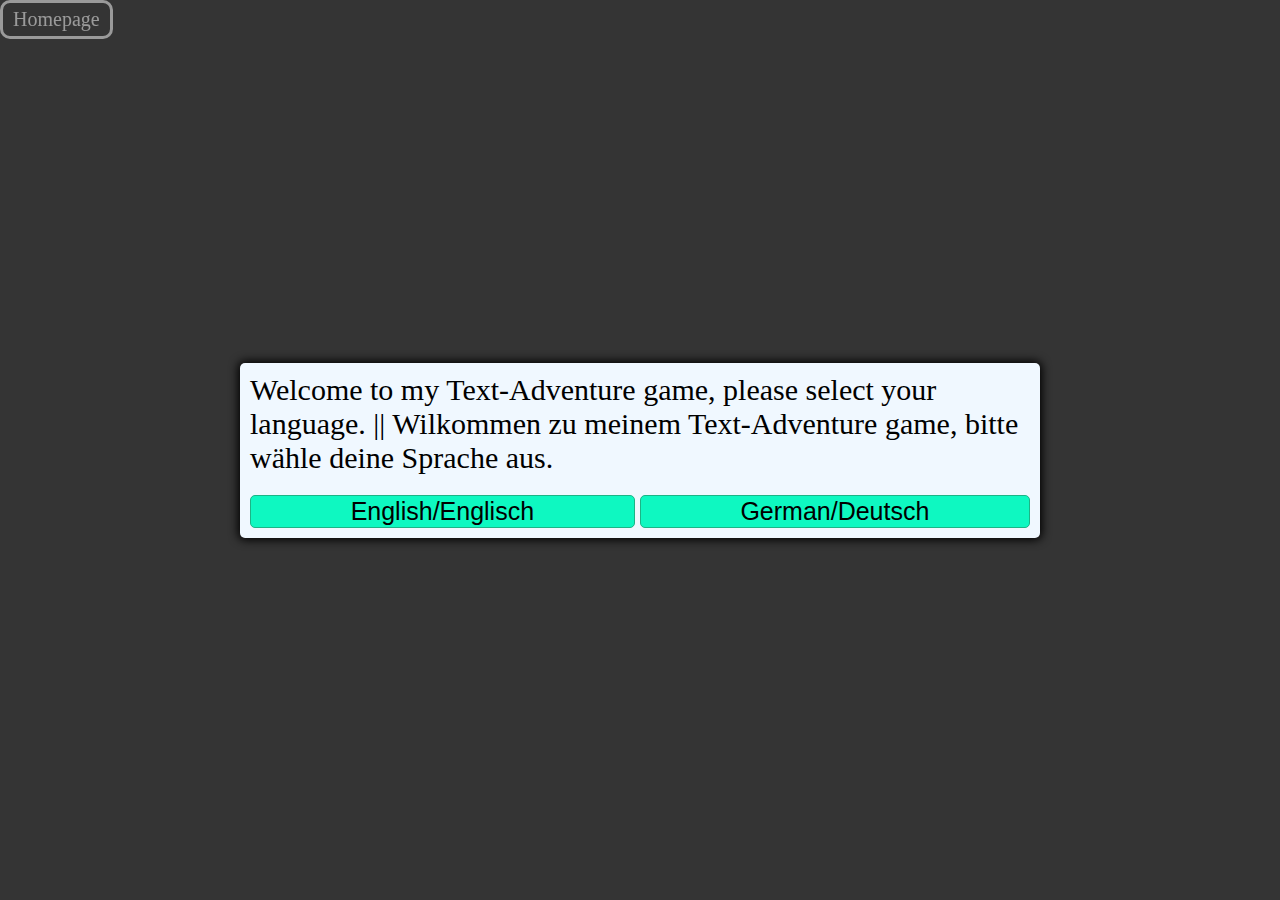
<file: index.html>
<!DOCTYPE html>
<html lang="en">
<head>
    <meta charset="UTF-8">
    <meta http-equiv="X-UA-Compatible" content="IE=edge">
    <meta name="viewport" content="width=device-width, initial-scale=1.0">
    <title>Text Adventure</title>
    <link rel="stylesheet" href="first.css">
</head>
<body>
    <button id="button-home" onclick="window.location = 'http://fritzist.tk/';">Homepage</button>
    <div class="container">
        <div id="text">Welcome to my Text-Adventure game, please select your language. || Wilkommen zu meinem Text-Adventure game, bitte wähle deine Sprache aus.</div>
        <div id="option-buttons" class="btn-grid">
            <button class="btn"><a href="maintance.html">English/Englisch</a></button>
            <button class="btn"><a href="german.html">German/Deutsch</a></button>
        </div>
    </div>
</body>
</html>
</file>
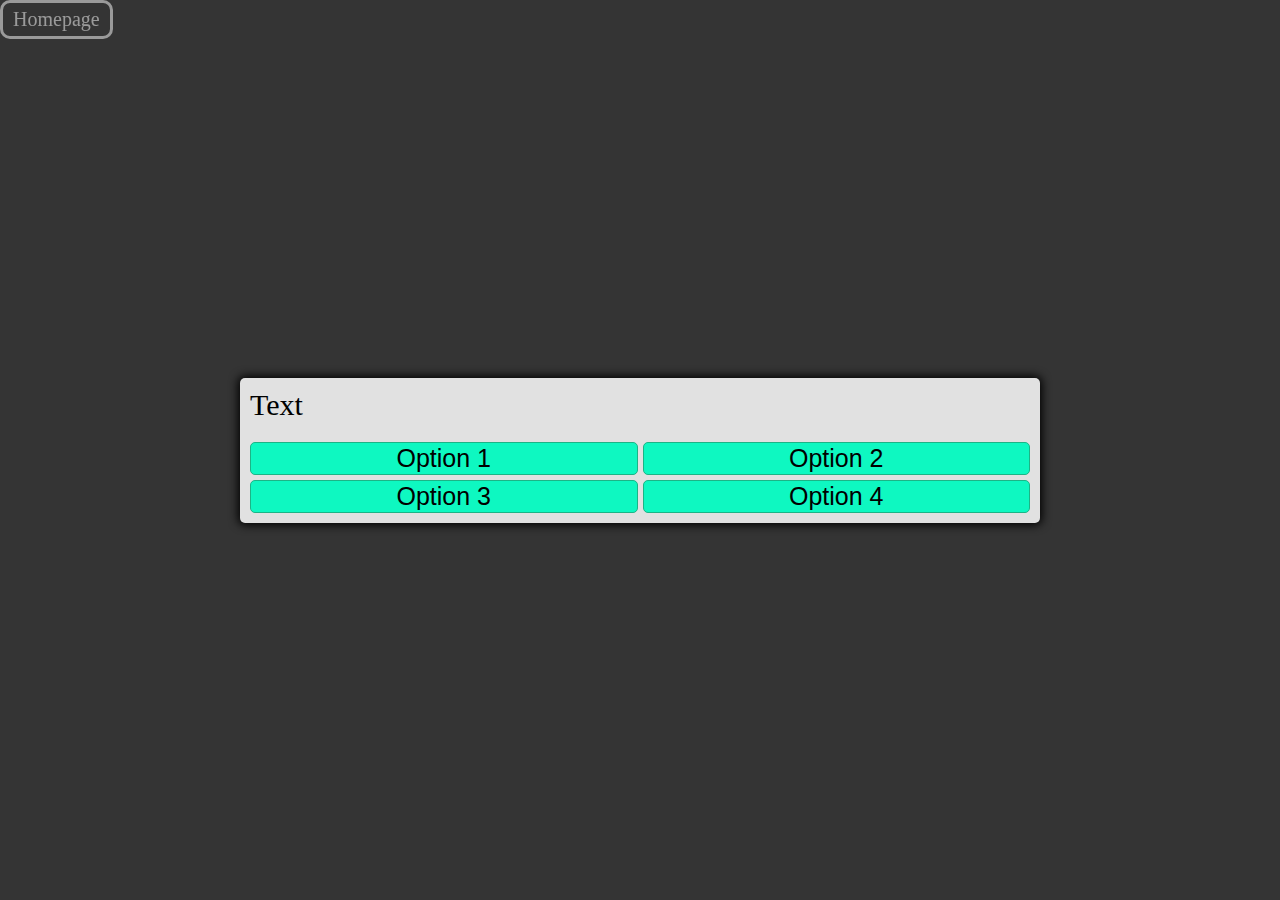
<file: english.html>
<!DOCTYPE html>
<html lang="en">
<head>
    <meta charset="UTF-8">
    <meta http-equiv="X-UA-Compatible" content="IE=edge">
    <meta name="viewport" content="width=device-width, initial-scale=1.0">
    <title>Text Adventure</title>
    <link rel="stylesheet" href="style.css">
    <script src="english.js" defer></script>
</head>
<body>
    <button id="button-home" onclick="window.location = 'http://fritzist.tk/';">Homepage</button>
    <div class="container">
        <div id="text">Text</div>
        <div id="option-buttons" class="btn-grid">
            <button class="btn">Option 1</button>
            <button class="btn">Option 2</button>
            <button class="btn">Option 3</button>
            <button class="btn">Option 4</button>
        </div>
    </div>
</body>
</html>
</file>
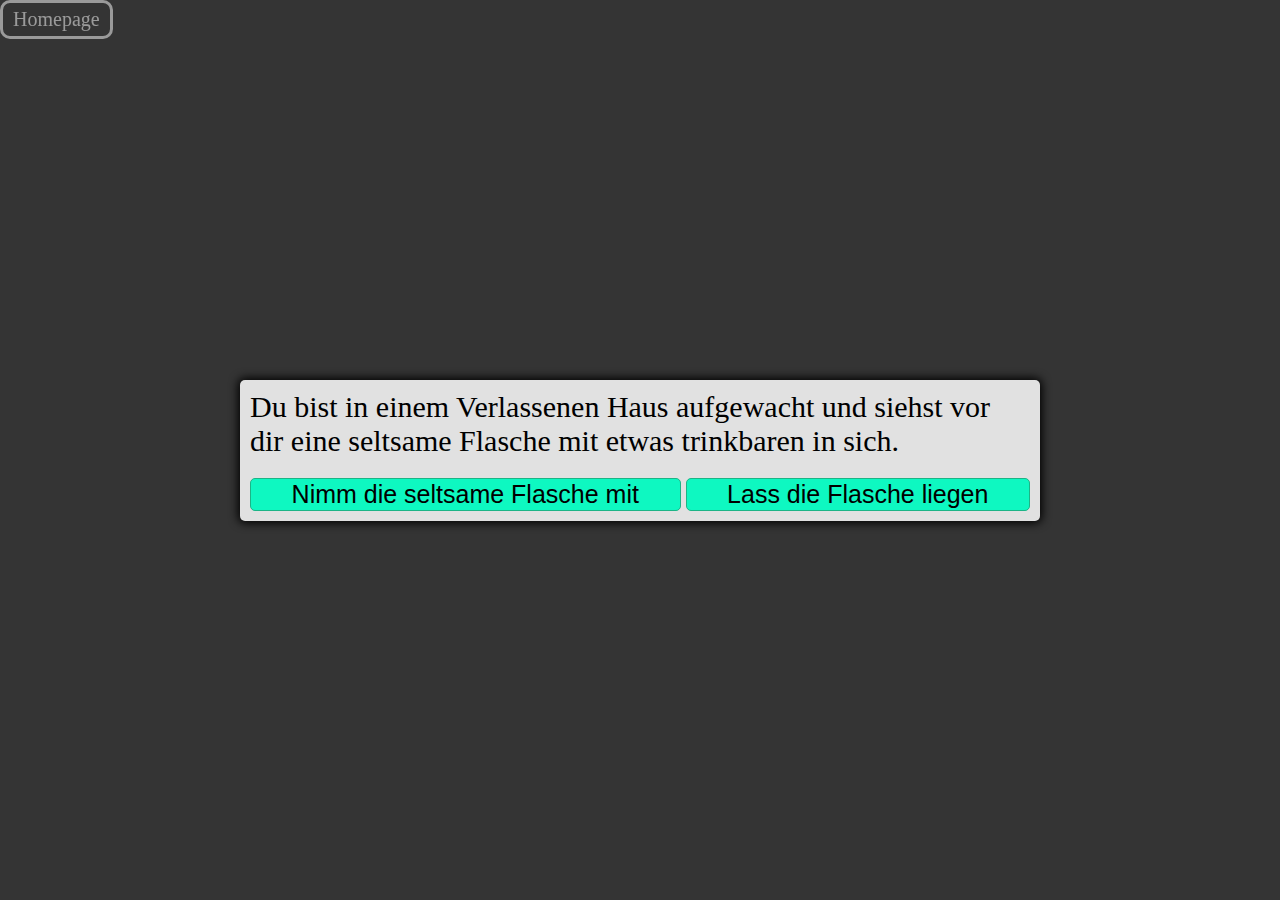
<file: german.html>
<!DOCTYPE html>
<html lang="en">
<head>
    <meta charset="UTF-8">
    <meta http-equiv="X-UA-Compatible" content="IE=edge">
    <meta name="viewport" content="width=device-width, initial-scale=1.0">
    <title>Text Adventure</title>
    <link rel="stylesheet" href="style.css">
    <script src="german.js" defer></script>
</head>
<body>
    <button id="button-home" onclick="window.location = 'http://fritzist.tk/';">Homepage</button>
    <div class="container">
        <div id="text">Text</div>
        <div id="option-buttons" class="btn-grid">
            <button class="btn">Option 1</button>
            <button class="btn">Option 2</button>
            <button class="btn">Option 3</button>
            <button class="btn">Option 4</button>
        </div>
    </div>
</body>
</html>
</file>
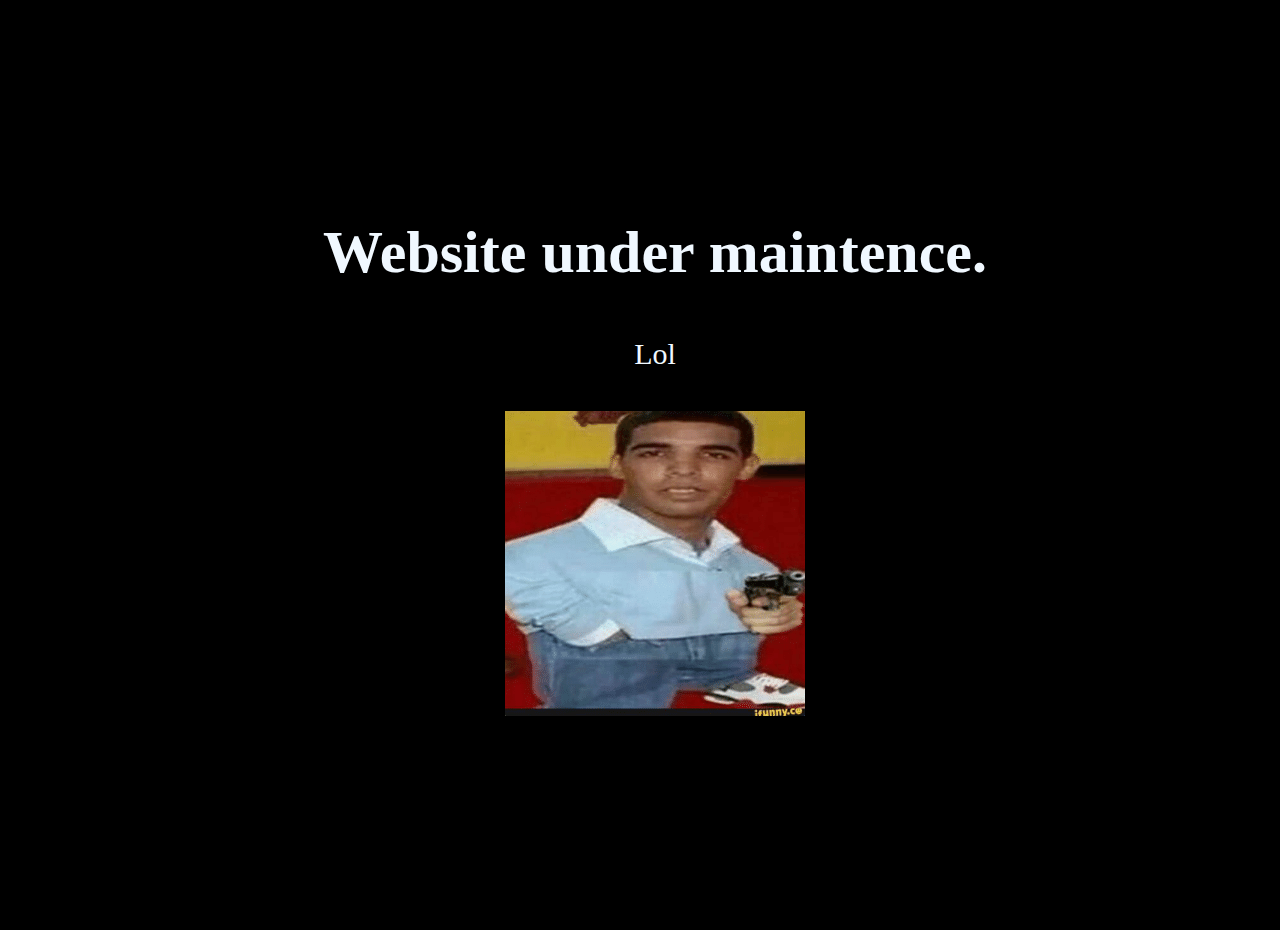
<file: maintance.html>
<!DOCTYPE html>
<html lang="en">
<head>
    <meta charset="UTF-8">
    <meta http-equiv="X-UA-Compatible" content="IE=edge">
    <meta name="viewport" content="width=device-width, initial-scale=1.0">
    <title>Maintance</title>
    <link rel="stylesheet" href="maintance.css">
</head>
<body>
    <h1>Website under maintence.</h1>
    <p>Lol<p>
        <img src="img/drake.png" alt="">
</body>
</html>
</file>
<file: first.css>
*, *::before, *::after {
    box-sizing: border-box;
    font-size: Gotham Rounded;
}

body {
    background-color: #343434;
    padding: 0.5em;
    margin: 0;
    display: flex;
    justify-content: center;
    align-items: center;
    width: 100vw;
    height: 100vh;
    font-size: 30px;
}

.container {
    width: 800px;
    max-width: 80%;
    background-color: aliceblue;
    padding: 10px;
    border-radius: 5px;
    box-shadow: 0 0 10px 2px;
}

.btn-grid {
    display: grid;
    grid-template-columns: repeat(2, auto);
    gap: 5px;
    margin-top: 20px;
}

.btn {
    background-color: rgb(14, 248, 193);
    border: 1px solid rgb(28, 180, 134);
    border-radius: 5px;
    outline: none;
    cursor: pointer;
    font-size: 25px;
}

.btn:hover {
    border-color: black;
    background-color: rgb(99, 239, 255);
}

a {
    text-decoration: none;
    color: black;
}

#button-home {
    position: fixed;
    top: 0;
    left: 0;
    border-radius: 10px;
    border: 3px solid rgba(255, 255, 255, 0.5);
    padding: 5px 10px;
    background-color: transparent;
    color: rgba(255, 255, 255, 0.5);
    cursor: pointer;
    font-size: 20px;
    font-family: 'Rowdies', cursive;
    transition: all 0.3s ease;
}
#button-home:hover {
    color: white;
    border-color: white;
}
</file>
<file: style.css>
*, *::before, *::after {
    box-sizing: border-box;
    font-size: Gotham Rounded;
}

body {
    background-color: #343434;
    padding: 0.5em;
    margin: 0;
    display: flex;
    justify-content: center;
    align-items: center;
    width: 100vw;
    height: 100vh;
    font-size: 30px;
}

.container {
    width: 800px;
    max-width: 80%;
    background-color: rgb(225, 225, 225);
    padding: 10px;
    border-radius: 5px;
    box-shadow: 0 0 10px 2px;
}

.btn-grid {
    display: grid;
    grid-template-columns: repeat(2, auto);
    gap: 5px;
    margin-top: 20px;
}

.btn {
    background-color: rgb(14, 248, 193);
    border: 1px solid rgb(28, 180, 134);
    border-radius: 5px;
    outline: none;
    cursor: pointer;
    font-size: 25px;
}

.btn:hover {
    border-color: black;
    background-color: rgb(99, 239, 255);
}
#button-home {
    position: fixed;
    top: 0;
    left: 0;
    border-radius: 10px;
    border: 3px solid rgba(255, 255, 255, 0.5);
    padding: 5px 10px;
    background-color: transparent;
    color: rgba(255, 255, 255, 0.5);
    cursor: pointer;
    font-size: 20px;
    font-family: 'Rowdies', cursive;
    transition: all 0.3s ease;
}
#button-home:hover {
    color: white;
    border-color: white;
}
</file>
<file: maintance.css>
body {
    background-color: black;
    padding: 0.5em;
    margin: 0;
    display: flex;
    justify-content: center;
    align-items: center;
    width: 100vw;
    height: 100vh;
    font-size: 30px;
    overflow: hidden;
    color: aliceblue;
    flex-direction: column;
}

p {
    margin-top: 10px;
}
</file>
